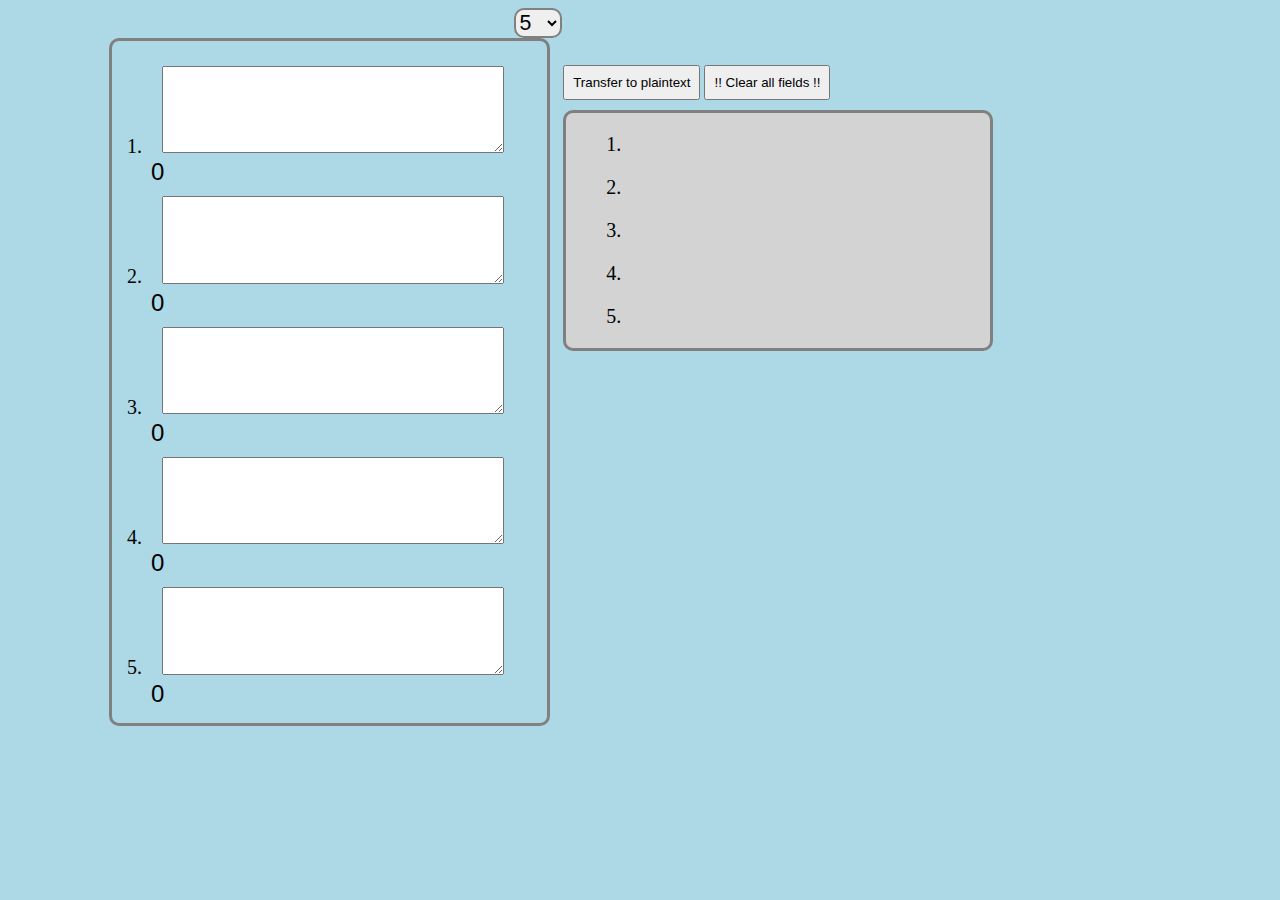
<file: index.html>
<!DOCTYPE html>
<html>
<head>
<meta charset="UTF-8">
<link rel="stylesheet" href="style.css">
<title>tweet site prototype</title>
</head>

<body>
<button id="clientadd" hidden>Add a client</button>

<select id="dropdown">
		<option>5</option>
		<option>10</option>
	</select>

<div class="clientfield" id="input">


	<div class="inputarea" data-seq="1">
		1.<textarea class="tweet" data-tweet="1"></textarea><span class="counter">0</span><br>
		2.<textarea class="tweet" data-tweet="2"></textarea><span class="counter">0</span><br>
		3.<textarea class="tweet" data-tweet="3"></textarea><span class="counter">0</span><br>
		4.<textarea class="tweet" data-tweet="4"></textarea><span class="counter">0</span><br>
		5.<textarea class="tweet" data-tweet="5"></textarea><span class="counter">0</span><br>
	</div>

	<div class="inputarea" data-seq="2" hidden>
		6.<textarea class="tweet" data-tweet="6"></textarea><span class="counter">0</span><br>
		7.<textarea class="tweet" data-tweet="7"></textarea><span class="counter">0</span><br>
		8.<textarea class="tweet" data-tweet="8"></textarea><span class="counter">0</span><br>
		9.<textarea class="tweet" data-tweet="9"></textarea><span class="counter">0</span><br>
		10.<textarea class="tweet" data-tweet="10"></textarea><span class="counter">0</span><br>
	</div>

</div>

<div class="controls">

<button id="transfer"> Transfer to plaintext </button> 
<button id="clear">!! Clear all fields !!</button>
<button id="confirm" style="color:red" hidden>Are you sure?</button>

</div>

<div class="outputfield" id="output">

	<div class="outputarea" data-seq="1">

	<p class="tweetout">1. <span data-tweet="1"></span></p>
	<p class="tweetout">2. <span data-tweet="2"></span></p>
	<p class="tweetout">3. <span data-tweet="3"></span></p>
	<p class="tweetout">4. <span data-tweet="4"></span></p>
	<p class="tweetout">5. <span data-tweet="5"></span></p>

	</div>

	<div class="outputarea" data-seq="2" hidden>

	<p class="tweetout">6. <span data-tweet="6"></span></p>
	<p class="tweetout">7. <span data-tweet="7"></span></p>
	<p class="tweetout">8. <span data-tweet="8"></span></p>
	<p class="tweetout">9. <span data-tweet="9"></span></p>
	<p class="tweetout">10. <span data-tweet="10"></span></p>

	</div>

</div>

</body>
<script type="text/javascript" src="script.js"></script>

</html>
</file>
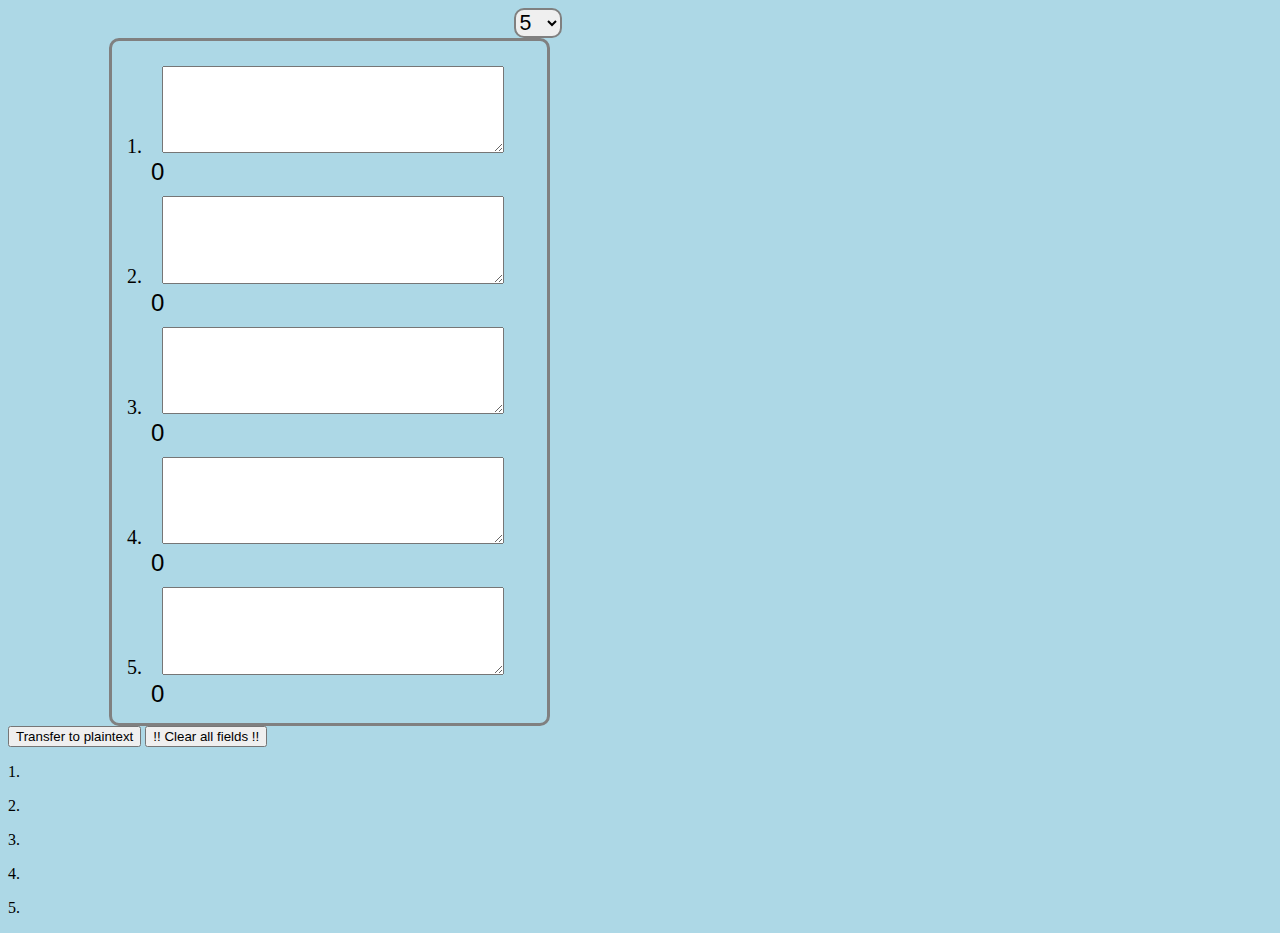
<file: page.html>
<!DOCTYPE html>
<html>
<head>
<meta charset="UTF-8">
<link rel="stylesheet" href="style.css">
<title>tweet site prototype</title>
</head>

<body>
<button id="clientadd" hidden>Add a client</button>

<select id="dropdown">
		<option>5</option>
		<option>10</option>
	</select>

<div class="clientfield" id="input">


	<div class="inputArea" data-seq="1">
		1.<textarea class="tweet" data-tweet="1"></textarea><span class="counter">0</span><br>
		2.<textarea class="tweet" data-tweet="2"></textarea><span class="counter">0</span><br>
		3.<textarea class="tweet" data-tweet="3"></textarea><span class="counter">0</span><br>
		4.<textarea class="tweet" data-tweet="4"></textarea><span class="counter">0</span><br>
		5.<textarea class="tweet" data-tweet="5"></textarea><span class="counter">0</span><br>
	</div>

	<div class="inputArea" data-seq="2" hidden>
		6.<textarea class="tweet" data-tweet="6"></textarea><span class="counter">0</span><br>
		7.<textarea class="tweet" data-tweet="7"></textarea><span class="counter">0</span><br>
		8.<textarea class="tweet" data-tweet="8"></textarea><span class="counter">0</span><br>
		9.<textarea class="tweet" data-tweet="9"></textarea><span class="counter">0</span><br>
		10.<textarea class="tweet" data-tweet="10"></textarea><span class="counter">0</span><br>
	</div>

</div>

<button id="transfer"> Transfer to plaintext </button> <button id="clear">!! Clear all fields !!</button><button id="confirm" style="color:red" hidden>Are you sure?</button>

<div id="output">

	<div class="outputarea" data-seq="1">

	<p class="tweetout">1. <span data-tweet="1"></span></p>
	<p class="tweetout">2. <span data-tweet="2"></span></p>
	<p class="tweetout">3. <span data-tweet="3"></span></p>
	<p class="tweetout">4. <span data-tweet="4"></span></p>
	<p class="tweetout">5. <span data-tweet="5"></span></p>

	</div>

	<div class="outputarea" data-seq="2" hidden>

	<p class="tweetout">6. <span data-tweet="6"></span></p>
	<p class="tweetout">7. <span data-tweet="7"></span></p>
	<p class="tweetout">8. <span data-tweet="8"></span></p>
	<p class="tweetout">9. <span data-tweet="9"></span></p>
	<p class="tweetout">10. <span data-tweet="10"></span></p>

	</div>

</div>

</body>
<script type="text/javascript" src="script.js"></script>

</html>
</file>
<file: style.css>
#main {
	vertical-align: center;
}

.tweet {
	margin-left: 20px;
	margin-top: 10px;
	width: 80%;
	height: 4em;
	font-size:16pt;
	padding: 8px;
}

.counter {
	font-family: sans-serif;
	font-size: 18pt;
	margin-left: 1em;
}

body {
	background-color: lightblue;
}

p.tweetout {
	max-width: 90%

}

.clientfield {
	border: 3px solid grey;
	border-radius: 10px;
	width: 32%;
	padding-left:2em;
	font-size:15pt;
	padding: 15px;
	margin-left:8%;
}

.outputfield {
	border: 3px solid grey;
	border-radius: 10px;
	width: 30%;
	margin-top: 20px;
	padding-left: 2em;
	font-size:15pt;
	background-color: lightgrey;
	position:absolute;
	left:44%;
	top:10%;
}

.tweet {
	font-family: sans-serif;
	font-size: 13pt;
}

#dropdown {
	position: static;
	margin-left: 40%;
	border: 2px solid grey;
	border-radius: 10px;
	font-size: 16pt;
}

.controls {
	margin: 20px 0px;
	position: absolute;
	top: 5%;
	left: 44%;
}

.controls button {
	padding: 8px;
}
</file>
